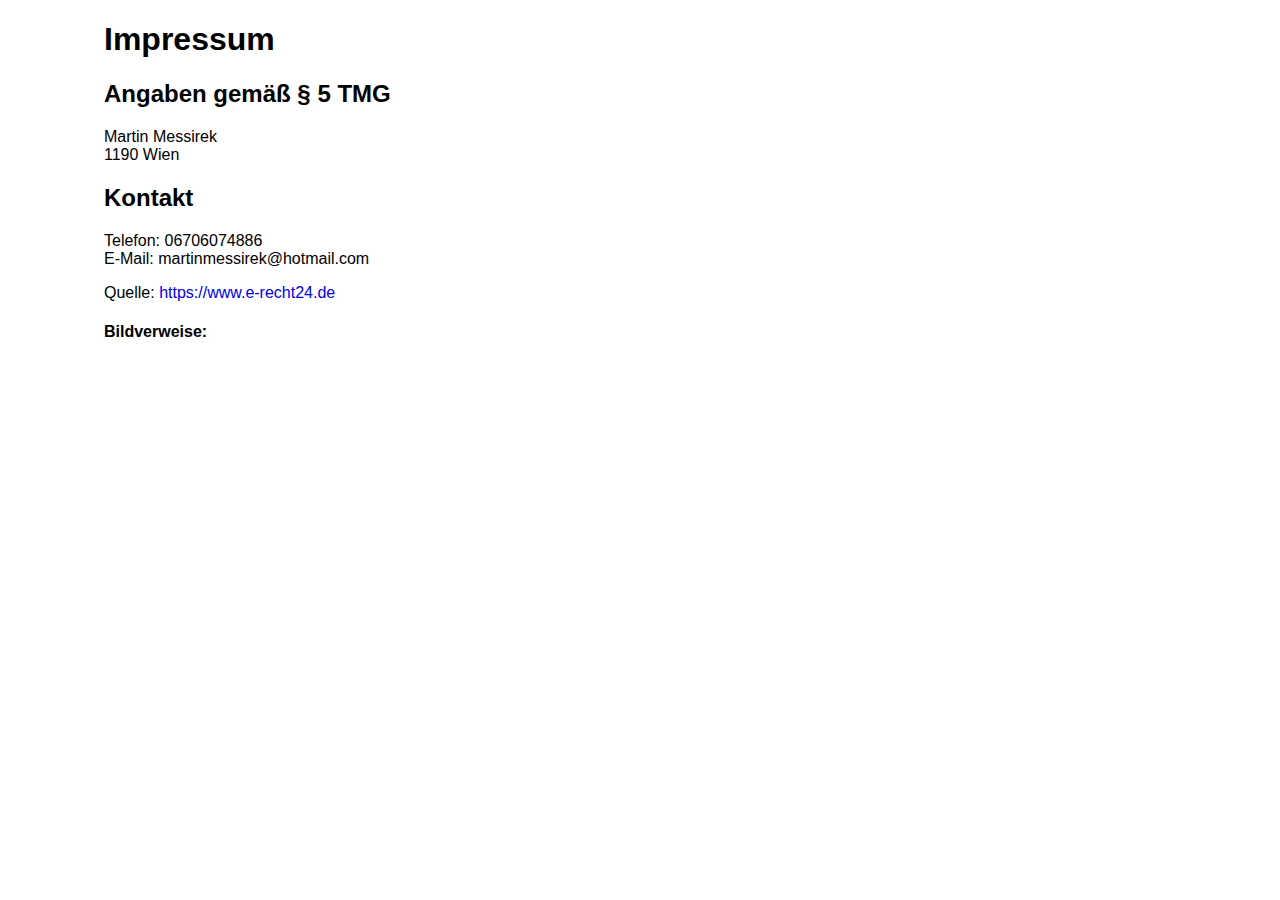
<file: legal.html>
<!DOCTYPE html>
<html lang="en">

<head>
    <meta charset="UTF-8">
    <meta name="viewport" content="width=device-width, initial-scale=1.0">
    <title>Impressum</title>
    <link rel="icon" type="image/x-icon" href="#">
    <link rel="stylesheet" href="./styles/style.css">
    <link rel="stylesheet" href="./styles/root.css">
    <link rel="stylesheet" href="./styles/responsive.css">
    <script src="script.js" async></script>
</head>

<body>
    <div>


        <div class="container imprint-container">

            <h1>Impressum</h1>
            <h2>Angaben gem&auml;&szlig; &sect; 5 TMG</h2>
            <p>Martin Messirek<br />
                1190 Wien</p>
            <h2>Kontakt</h2>
            <p>Telefon: 06706074886<br />
                E-Mail: martinmessirek@hotmail.com</p>
            <p>Quelle: <a href="https://www.e-recht24.de">https://www.e-recht24.de</a></p>

            <div>
                <h4>Bildverweise:</h4>
                <div></div>

            </div>
        </div>

    </div>
</body>

</html>
</file>
<file: styles/style.css>
* {
    box-sizing: border-box;
}

html {
    scroll-behavior: smooth;
}

body {
  margin: 0;
  font-family: 'Open Sans', sans-serif;
}

.pokemon-logo {
  width: 88px;
  position: absolute;
  top: 52px;
  left: 16px;
  z-index: -1;
}
 
/* Loading Screen */

.loading-screen {
  position: absolute;
  top: 0;
  bottom: 0;
  right: 0;
  left: 0;
  z-index: 8;
  display: flex;
  flex-flow: column;
  justify-content: center;
  align-items: center;
}

.background-color {
  position: fixed;
  top: 0;
  bottom: 0;
  right: 0;
  left: 0;
  z-index: 8;
  background-color: #11111199;
  backdrop-filter: blur(4px);
}

.loading-screen-container {
  padding-top: 8vh;
  text-align: center;
}

.loading-screen-h1 {
  color: #fff;
  font-size: 48px;
  padding-top: 10vh;  
}

.loading-screen-img {
  width: 300px;
  height: 300px;
  animation: spinner 1.6s linear infinite;
}

@keyframes spinner {
  to {
    transform: rotate(360deg);
  }
}

.loading {
  width: 6rem;
  height: 6rem;
  border: 5px solid var(--grey-400);
  border-radius: 50%;
  border-top-color: var(--primary-500);
  margin: 0 auto;
}

/* Header */

.header {
  height: 160px;
  display: flex;
  justify-content: center;
  align-items: center;
}

.header-h1 {
  color: white;
  font-size: 48px;
  font-weight: 600;
  font-family: "Saira", sans-serif; 
}

.logo-nav-div {
    display: flex;
    justify-content: space-between;
    align-items: flex-end;
} 

nav {
    margin-bottom: 12px;
}

/* Big Pokemon Card */

.big-pokemon-card-background {
  background-color: #11111199;
  backdrop-filter: blur(2px);
  position: fixed;
  top: 0;
  bottom: 0;
  right: 0;
  left: 0;
  z-index: 8;
  display: flex;
  justify-content: center;
  align-items: center;
}

.big-pokemon-card {
  min-height: 60vh;
  width:100%;
  border: 1px solid var(--zinc-433);
  border-radius: var(--border-radius);
  color: white;
  margin: 0;
  padding: 0;
  text-transform: capitalize;
}

.image-section {
  display: flex;
  flex-flow: column;
  align-items: center;
  justify-content: center;
  padding-bottom: 16px;
}

.x-mark-big-card-container {
  width: 100%;
  display: flex;
  justify-content: flex-end;
  padding: 16px 16px 0 0;  
  cursor: pointer;
}

.x-mark-big-card {
  transition: var(--transition-1);
}

.x-mark-big-card:hover {
  transform: scale(1.2);
}

.x-mark-big-card:active {
  transform: scale(1.3);
}

.info-section {
  border-radius: var(--border-radius);
  color: #000;
  height: 400px;
  width: 100%;
  color: var(--zinc-767);
}

.info-section-nav {
  display: flex;
  justify-content: space-around;
  margin: 0;
}

.info-section-h2 {
  width: 33.34%;
  text-align: center;
  cursor: pointer;
  padding: 12px 16px 8px;
  margin: 0;
  color: white;
}

.info-section-h2:hover {
  text-decoration: underline white;
}

.about-h2:hover {
  color: var(--zinc-767);
}

.border-side-and-top {
  border-top-left-radius: var(--border-radius);
  border-top-right-radius: var(--border-radius);
  border-bottom: none;
  color: var(--zinc-767);
  background-color: #fff;
}

.border-bottom {
  color: white;
}

.outer-info-section-main {
  height: calc(400px - (20px + 28.17px));
  background-color: #fff;
  border-radius:  var(--border-radius);
  border-top-left-radius: 0;
  padding-top: 40px;
}

.info-section-main {
  height: calc(400px - (20px + 28.17px + 72px));
  background-color: #fff;
  overflow-y: scroll;
}

.about-numbers {
  text-transform: lowercase;
}

.table-about {
  padding: 0 48px;
}

.table-about th {
  width: 160px;
  text-align: start;
  line-height: 64px;
}

.stats {
  padding: 0 16px;
}

.moves h2 {
  margin-top: 0;
  font-size: 18px;
}

.moves ol, .table-about {
  line-height: 22px;
  font-size: 16px;  
}

.moves {
  display: flex;
  justify-content: space-around;
  gap: 24px;
  padding: 0 24px 0 16px;
}

.big-card-main {
  display: flex;
  justify-content: space-around;
  align-items: center;
  gap: 8px;
}

.big-pokemon-image {
  width: 150px;
  transition: var(--transition-3);
}

.big-pokemon-image:hover {
  transform: scale(1.5);
}

.no-scroll {
  overflow-y: hidden;
}

.big-card-h2 {
  letter-spacing: var(--letter-spacing);
  font-size: 40px;
  margin: 0;
  padding-bottom: 32px;
  text-align: center;
  padding: 16px;
  background-color: none;
}

.big-card-chevrons {
  width: 100%;
  display: flex;
  justify-content: space-between;
}

.big-card-chevron-left {
  padding: 0 20px;
  cursor: pointer;
  transition: var(--transition-1);
}

.big-card-chevron-right {
  padding: 0 20px;
  cursor: pointer;
  transition: var(--transition-1);
}

.big-card-chevron-left:hover, .big-card-chevron-right:hover {
  transform: scale(1.2);
}

.big-card-chevron-left:active, .big-card-chevron-right:active {
  transform: scale(1.3);
}

.big-id-number {
  letter-spacing: var(--letter-spacing);
  font-weight: 500;
  padding-top: 24px;
}

/* Small Cards */

.card-container {
  display: flex;
  flex-wrap: wrap;
  justify-content: center;
  gap: 20px;
  padding: 12px 32px; 
}

.card-h2 {
  letter-spacing: var(--letter-spacing);
  padding-top: 14px;
  font-size: 26px;
  margin: 0;
}

.card {
  width: 300px;
  height: 275px;
  text-transform: capitalize;
  border-radius: var(--border-radius);
  color: white;
  padding: 18px;
  transition: var(--transition-2);
  box-shadow: var(--shadow-6);
  position: relative;
}

.card:hover {
  transform: scale(1.02);
  box-shadow: var(--shadow-7);
  cursor: pointer;
}

.small-pokemon-image {
  width: 150px;
  transition: var(--transition-3);
}

.small-pokemon-image:hover {
  transform: scale(1.3);
}

.small-card-main {
  display: flex;
  justify-content: space-around;
  align-items: center;
}

.card-type {
  padding: 10px 20px;
  width: fit-content;
  border-radius: 28px;
  margin: 8px 0px;
  text-shadow: 1px 1px 0 var(--zinc-467);
  letter-spacing: var(--letter-spacing);
}

.id-number {
  position: absolute;
  bottom: 28px;
  left: 48px;
  letter-spacing: var(--letter-spacing);
  font-weight: 500;
}

/* Main */

.main {
  
  background-image: radial-gradient(ellipse at 700px bottom,   #000, blue, #fff);
  min-height: calc(100vh); 
}

.flex-c-c {
    display: flex; /* default: flex-direction: row; */
    justify-content: center;
    align-items: center;
}

.flex-wrap-space {
    display: flex;
    flex-wrap: wrap;
    justify-content: space-around; /* centres the content */
}

/* Footer */
    
.a-100percent-element {
    width: 100%;
}

.footer {
    display: flex;
    flex-flow: column;
    align-items: center;
    justify-content: flex-start;
    height: 300px;
  }
  
.footer a {
    color: white;
    padding: 24px 0;
    font-size: 18px;
}
  
.footer a:hover {
 color: var(--zinc-300);    
}
  
/* Style Legal */

.imprint-container {
    margin-top: 64px;
    margin-bottom: 320px;
}

/* buttons */

.btn-container {
  display: flex;
  flex-flow: column;
  justify-content: center;
  gap: 48px;
  align-items: center;
  padding: 88px 8px
}

.btn {
  cursor: pointer;
  color: var(--white);
  background: var(--primary-500);
  border: transparent;
  border-radius: var(--border-radius);
  letter-spacing: var(--letter-spacing);
  padding: 0.75rem 1.5rem;
  box-shadow: var(--shadow-1);
  display: inline-block;
}

.btn:hover {
  background: var(--primary-700);
  box-shadow: var(--shadow-3);
}

.btn:active {
  background: var(--primary-900);
}

.search-btn {
  font-weight: 500;
  font-size: 18px;
}

.type-btn {
  text-transform: capitalize;
  font-size: 20px;
  font-weight: 500;
  color: white; 
  text-shadow: 1px 1px 0 var(--zinc-467);
}

.load-cards-btn {
  font-size: 20px;
  font-weight: 500;
  width: 100%;
}

.more-type-btn {
  text-transform: capitalize;
}

.more-type-btn-text {
  margin: 0;
  padding: 0;
}

.button {
    color: white;
    background-color: rgb(38, 128, 0);
    padding: 8px 32px;
    border: none;
    text-decoration: none;
    cursor: pointer;
}

.button:hover {
    background-color: rgb(38, 128, 0);
}

.button.active {
    background-color: rgb(38, 128, 0);
}

.water {background-color: var(--water-2);}
.grass {background-color: var(--grass-2);}
.fire {background-color: var(--fire-2);}
.bug {background-color: var(--bug-2);}
.normal {background-color: var(--normal-2);}
.poison {background-color: var(--poison-2);}
.electric {background-color: var(--electric-2);}
.ground {background-color: var(--ground-2);}
.fairy {background-color: var(--fairy-2);}
.fighting {background-color: var(--fighting-2);}
.rock {background-color: var(--rock-2);}
.ghost {background-color: var(--ghost-2);}
.psychic {background-color: var(--psychic-2);}
.ice {background-color: var(--ice-2);}
.dragon {background-color: var(--dragon-2);}
.flying {background-color: var(--flying-2);}
.ghost {background-color: var(--ghost-2);}
.dark {background-color: var(--dark-2);}
.steel {background-color: var(--steel-2);}

.water:hover {background-color: var(--water-1);}
.grass:hover {background-color: var(--grass-1);}
.fire:hover {background-color: var(--fire-1);}
.bug:hover {background-color: var(--bug-1);}
.normal:hover {background-color: var(--normal-1);}
.poison:hover {background-color: var(--poison-1);}
.electric:hover {background-color: var(--electric-1);}
.ground:hover {background-color: var(--ground-1);}
.fairy:hover {background-color: var(--fairy-1);}
.fighting:hover {background-color: var(--fighting-1);}
.rock:hover {background-color: var(--rock-1);}
.ghost:hover {background-color: var(--ghost-1);}
.psychic:hover {background-color: var(--psychic-1);}
.ice:hover {background-color: var(--ice-1);}
.dragon:hover {background-color: var(--dragon-1);}
.flying:hover {background-color: var(--flying-1);} 
.ghost:hover {background-color: var(--ghost-1);} 
.dark:hover {background-color: var(--dark-1);} 
.steel:hover {background-color: var(--steel-1);} 

.water:active {background-color: var(--water-0);}
.grass:active {background-color: var(--grass-0);}
.fire:active {background-color: var(--fire-0);}
.bug:active {background-color: var(--bug-0);}
.normal:active {background-color: var(--normal-0);}
.poison:active {background-color: var(--poison-0);}
.electric:active {background-color: var(--electric-0);}
.ground:active {background-color: var(--ground-0);}
.fairy:active {background-color: var(--fairy-0);}
.fighting:active {background-color: var(--fighting-0);}
.rock:active {background-color: var(--rock-0);}
.ghost:active {background-color: var(--ghost-0);}
.psychic:active {background-color: var(--psychic-0);}
.ice:active {background-color: var(--ice-0);}
.dragon:active {background-color: var(--dragon-0);}
.flying:active {background-color: var(--flying-0);}
.ghost:active {background-color: var(--ghost-0);}
.dark:active {background-color: var(--dark-0);}
.steel:active {background-color: var(--steel-0);}

/* alerts */

.alert {
  padding: 0.375rem 0.75rem;
  margin-bottom: 1rem;
  border-color: transparent;
  border-radius: var(--border-radius);
}

.alert-danger {
  color: var(--red-dark);
  background: var(--red-light);

}
.alert-success {
  color: var(--green-dark);
  background: var(--green-light);
}

/* search-section */

.search-section {
  width: 100%;
  display: flex;
  flex-flow: column;
  justify-content: center;
  align-items: center;
  padding: 40px 16px 24px;
  gap: 40px;
}

.suggestions-container {
  position: relative;
}
.suggestions {
  background-color: var(--primary-400);
  position: absolute;
  top: -50px;
  left: 120px;
  min-width: 120px;
  text-align: center;
  border-radius: var(--border-radius);
}

.x-mark-suggestions {
  position: absolute;
  top: -56px;
  left: 112px;
}

.suggestion {
  cursor: pointer;
  padding: 10px;
  font-size: 18px;
  font-family: "Saira", sans-serif; 
  color: white;
  letter-spacing: var(--letter-spacing);
  font-weight: 500;
  border-radius: var(--border-radius);
}

.suggestion:hover {
  /* background-color: var(--primary-500); */
  color: var(--primary-900);
}

.form {
  width: 95vw;
  display: flex;
  flex-flow: column;
  justify-content: center;
  align-items: center;
  gap: 16px;
}

.form-container {
  display: flex;
  flex-flow: column;
  justify-content: start;
  gap: 16px;
}

.form-label {
  font-size: 18px;
}

.form-input {
  width: 100%;
  padding: 0.75rem 1.5rem;
  border-radius: var(--border-radius);
  border: 1px solid var(--zinc-200);
  font-size: 18px;
}
.form-input:focus { 
    outline-color: var(--zinc-267);
}

::placeholder {
  font-family: inherit;
  color: var(--zinc-367);
}

.type-btn-container {
  display: flex;
  flex-wrap: wrap;
  justify-content: center;
  gap: 16px;
  padding: 24px 32px;
}

.form-alert {
  color: var(--red-dark);
  letter-spacing: var(--letter-spacing);
}

.chevron-up {
  display: none;
  position: fixed;
  bottom: 112px;
  right: 5vw; 
  width: 50px;
  height: 50px;
  background-color: white;
  border-radius: 50%;
  justify-content: center;
  align-items: center;
  box-shadow: 8px 8px 6px 3px #00000044;
  cursor: pointer;
  z-index: 2;
  transition: var(--transition-1);
}

.chevron-up:hover {
  transform: scale(1.06);
}

.chevron-up:active {
  transform: scale(1.1);
}

.chevron-down {
  display: flex;
  position: fixed;
  bottom: 46px;
  right: 5vw; 
  width: 50px;
  height: 50px;
  background-color: white;
  border-radius: 50%;
  justify-content: center;
  align-items: center;
  box-shadow: 8px 8px 6px 3px #00000044;
  cursor: pointer;
  z-index: 2;
  transition: var(--transition-1);
}

.chevron-down:hover {
  transform: scale(1.06);
  box-shadow: 8px 10px 8px 3px #00000044;
}

.chevron-down:active {
  transform: scale(1.1);
  box-shadow: 8px 12px 12px 3px #00000044;
}

.d-none {
    display: none;
}
</file>
<file: styles/root.css>
:root {
  --primary-50: #fef2f2;
  --primary-100: #fee2e2;
  --primary-200: hsl(0, 96%, 89%);
  --primary-300: hsl(0, 94%, 82%);
  --primary-400: hsl(0, 91%, 71%);
  --primary-500: rgb(239, 67, 67);
  --primary-600: rgb(220, 40, 40);
  --primary-700: hsl(0, 74%, 42%);
  --primary-800: hsl(0, 70%, 35%);
  --primary-900: hsl(0, 63%, 31%);
  --primary-950: hsl(0, 75%, 15%); 

  --fire-0: hsl(0, 95%, 30%);
  --fire-1: hsl(0, 95%, 50%);
  --fire-2: hsl(0, 95%, 70%);
  --fire-3: hsl(0, 95%, 75%);

  --grass-0: hsl(167, 80%, 20%);
  --grass-1: hsl(167, 60%, 35%);
  --grass-2: hsl(167, 60%, 55%);
  --grass-3: hsl(169, 67%, 62%);

  --water-0: hsl(208, 100%, 38%);
  --water-1: hsl(208, 100%, 48%);
  --water-2: hsl(208, 100%, 60%);
  --water-3: hsl(208, 100%, 70%);

  --electric-0: hsl(50, 100%, 35%);
  --electric-1: hsl(50, 100%, 45%);
  --electric-2: hsl(50, 100%, 50%);
  --electric-3: hsl(50, 100%, 60%);

  --bug-0: hsl(90, 98%, 25%);
  --bug-1: hsl(90, 98%, 31%);
  --bug-2: hsl(90, 98%, 41%);
  --bug-3: hsl(88, 98%, 46%);

  --normal-0: hsl(0, 0%, 41%);
  --normal-1: hsl(0, 0%, 51%);
  --normal-2: hsl(0, 0%, 61%);
  --normal-3: hsl(0, 0%, 69%);

  --poison-0: hsl(270, 30%, 36%);
  --poison-1: hsl(270, 30%, 42%);
  --poison-2: hsl(270, 30%, 49%);
  --poison-3: hsl(268, 30%, 56%);

  --ground-0: hsl(39, 45%, 26%);
  --ground-1: hsl(39, 35%, 33%);
  --ground-2: hsl(39, 35%, 43%);
  --ground-3: hsl(41, 35%, 50%);

  --fairy-0: hsl(308, 85%, 45%);
  --fairy-1: hsl(308, 85%, 62%);
  --fairy-2: hsl(308, 85%, 72%);
  --fairy-3: hsl(308, 85%, 82%);

  --fighting-0: hsl(23, 85%, 32%);
  --fighting-1: hsl(23, 55%, 40%);
  --fighting-2: hsl(23, 55%, 50%);
  --fighting-3: hsl(20, 55%, 60%);

  --rock-0: hsl(178, 23%, 28%);
  --rock-1: hsl(178, 23%, 32%);
  --rock-2: hsl(178, 23%, 42%);
  --rock-3: hsl(180, 23%, 50%);

  --ghost-0: hsl(279, 30%, 44%);
  --ghost-1: hsl(279, 30%, 48%);
  --ghost-2: hsl(279, 30%, 57%);
  --ghost-3: hsl(279, 30%, 65%);

  --psychic-0: hsl(336, 56%, 36%);
  --psychic-1: hsl(336, 56%, 42%);
  --psychic-2: hsl(336, 56%, 52%);
  --psychic-3: hsl(336, 56%, 60%);

  --ice-0: hsl(191, 98%, 26%);
  --ice-1: hsl(191, 68%, 36%);
  --ice-2: hsl(191, 68%, 44%);
  --ice-3: hsl(191, 68%, 51%);

  --dragon-0: hsl(248, 77%, 30%);
  --dragon-1: hsl(248, 77%, 44%);
  --dragon-2: hsl(248, 77%, 56%);
  --dragon-3: hsl(248, 77%, 66%);

  --flying-0: hsl(198, 67%, 36%);
  --flying-1: hsl(198, 67%, 46%);
  --flying-2: hsl(198, 67%, 54%);
  --flying-3: hsl(198, 67%, 68%);

  --dark-0: hsl(25, 21%, 26%);
  --dark-1: hsl(25, 21%, 30%);
  --dark-2: hsl(24, 21%, 35%);
  --dark-3: hsl(24, 21%, 47%);

  --steel-0: hsl(266, 20%, 34%);
  --steel-1: hsl(266, 20%, 40%);
  --steel-2: hsl(266, 20%, 48%);
  --steel-3: hsl(266, 20%, 56%);

  --zinc-033: hsl(0, 0%, 98%);
  --zinc-067: hsl(240, 2%, 98%);
  --zinc-100: hsl(240, 5%, 96%);
  --zinc-133: hsl(240, 5%, 94%);
  --zinc-167: hsl(240, 5%, 92%);
  --zinc-200: hsl(240, 6%, 90%);
  --zinc-233: hsl(240, 6%, 88%);
  --zinc-267: hsl(240, 6%, 86%);
  --zinc-300: hsl(240, 5%, 84%);
  --zinc-333: hsl(240, 5%, 77%);
  --zinc-367: hsl(240, 5%, 71%);
  --zinc-400: hsl(240, 5%, 65%);
  --zinc-433: hsl(240, 5%, 59%);
  --zinc-467: hsl(240, 5%, 53%);
  --zinc-500: hsl(240, 4%, 46%);
  --zinc-533: hsl(240, 4%, 42%);
  --zinc-567: hsl(240, 4%, 38%);
  --zinc-600: hsl(240, 5%, 34%);
  --zinc-633: hsl(240, 5%, 31%);
  --zinc-667: hsl(240, 5%, 28%);
  --zinc-700: hsl(240, 5%, 26%);
  --zinc-733: rgb(54, 53, 59);
  --zinc-767: hsl(249, 5%, 19%);
  --zinc-800: hsl(240, 4%, 16%);
  --zinc-833: hsl(240, 4%, 14%);
  --zinc-867: hsl(240, 5%, 12%);
  --zinc-900: hsl(240, 6%, 10%);
  --zinc-933: hsl(240, 8%, 7%);
  --zinc-967: hsl(240, 10%, 4%);
  
  /* rest of the colors */
  --black: hsl(0, 0%, 13%);
  --white: hsl(0, 0%, 100%);
  --red-light: #f8d7da;
  --red-dark: #842029;
  --green-light: #d1e7dd;
  --green-dark: #0f5132;
  
  /* rest of the vars */
  --background-color: var(--zinc-67);
  --text-color: var(--zinc-900);
  --border-radius: 28px;
  --small-text: 14px;
  --very-small-text: 12px;
  --letter-spacing: 1px;
  --transition-1: all 225ms ease;
  --transition-2: all 425ms ease;
  --transition-3: all 625ms ease;
  --max-width: 1120px;
  --fixed-width: 600px;

  --shadow-1: 0 1px 3px 0 rgba(0, 0, 0, 0.1), 0 1px 2px 0 rgba(0, 0, 0, 0.06);
  --shadow-2: 0 4px 6px -1px rgba(0, 0, 0, 0.1), 0 2px 4px -1px rgba(0, 0, 0, 0.06);
  --shadow-3: 0 10px 15px -3px rgba(0, 0, 0, 0.1), 0 4px 6px -2px rgba(0, 0, 0, 0.05);
  --shadow-4: 0 20px 25px -5px rgba(0, 0, 0, 0.1), 0 10px 10px -5px rgba(0, 0, 0, 0.04);
  --shadow-5: 0 2px 10px 0 rgba(0, 0, 0, 0.2); 
  --shadow-6: 0px 2px 6px 2px rgba(0, 0, 0, 0.24);
  --shadow-7: 4px 4px 12px 2px rgba(0, 0, 0, 0.34);
  --shadow-8: 4px 4px 12px 3px rgba(0, 0, 0, 0.52);
  --shadow-9: 0 0 6px 2px rgb(0 0 0 / 24%);
  --shadow-10: 2px 6px 4px 2px rgba(0, 0, 0, 0.24); 
  --shadow-11: 0 0 12px 6px rgb(0 0 0 / 6%);
}

/* General */

.large-icon {
  width: 30px;
  height: 30px;
}

.medium-icon {
  width: 24px;
  height: 24px;
}

.small-icon {
  width: 21px;
  height: 21px;
}

.very-small-icon {
  width: 18px;
  height: 18px;
}

.bold {
  font-weight: 600;
}

.very-small-text {
  font-size: var(--very-small-text);
}

.small-text {
  font-size: var(--small-text);
}

.text {
  margin-bottom: 1.5rem;
  max-width: 40em;
}

.container {
  width: 90vw;
  max-width: var(--max-width);
  margin: 0 auto;
  padding: 0 24px;
}

a {
  text-decoration: none;
}

a, button {
  cursor: pointer;
}

.img {
  width: 100%;
  object-fit: cover;
}

.center {
  text-align: center;
}

.cursor {
  cursor: pointer;
}

/* Scrollbar */

::-webkit-scrollbar {
  width: 12px;
}

::-webkit-scrollbar-track {
  background: var(--white);
  box-shadow: inset 0 0 5px var(--zinc-400);
}

::-webkit-scrollbar-thumb {
  background: var(--zinc-367);
}

::-webkit-scrollbar-thumb:hover {
  background: var(--zinc-433); 
}

::-webkit-scrollbar-thumb:active {
  background: var(--zinc-500); 
}    

/* Hidden Element */

.hide-element {
  transition: var(--transition-1);
  transform: translateX(101%);
}

.show-element {
  transform: translateX(0);
}
</file>
<file: styles/responsive.css>
@media only screen and (min-width: 360px) {
    .header-h1 {
        font-size: 56px;
    }
    .header {
         height: 200px;
    }

    .form {
        width: 95vw;
        display: flex;
        flex-flow: column;
        justify-content: center;
        align-items: center;
    }

    .form-input {
        width: 100%;
        padding: 0.375rem 0.75rem;
        border-radius: var(--border-radius);
        border: 1px solid var(--zinc-200);
    }

    .big-pokemon-image {
        width: 180px;
    }

    .load-cards-btn {
        width: 336px;
}
}

@media only screen and (min-width: 440px) {
    .card {
        width: 360px;
        height: 330px;
        padding: 24px;
    }

    .card-h2 {
        font-size: 32px;
    }

    .id-number {
        bottom: 40px;
    }

    .small-pokemon-image {
        width: 200px;
    }

    .suggestions {
        top: -50px;
        left: 180px;
    }

    .x-mark-suggestions {
        top: -56px;
        left: 172px;
    }

    .big-card-main {
        gap: 40px;
    }

    .big-pokemon-image {
        width: 200px;
    }

    .big-id-number {
        padding-top: 40px;
    }   

    .moves {
        padding: 0 48px 0 24px;
    }
}

@media only screen and (min-width: 576px) {
    .a-100percent-element {
        width: 30vw;
        min-width: 400px;
    }  

     .btn-container {
        padding: 88px;
    }

    .load-cards-btn, .type-btn {
        font-size: 24px;
    }

    .footer {
        flex-flow: row;
        justify-content: center;
        align-items: center;
    }

    .footer a {
        padding: 24px;
    }

    .suggestions {
        top: -50px;
        left: 240px;
    }

    .x-mark-suggestions {
        top: -56px;
        left: 232px;
    }

    .pokemon-logo {
         z-index: 2;
    }  

    .big-pokemon-card, .info-section {
        width:576px;
    }

    .big-card-main {
        gap: 88px;
    }

    .big-pokemon-image {
        width: 250px;
    }

    .big-id-number {
        padding-top: 56px;
    }

    .moves ol, .table-about {
        line-height: 24px;
        font-size: 18px;
    }

    .moves h2 {
        font-size: 24px;
    }
}

@media only screen and (min-width: 768px) {  
    .type-btn-container {
        justify-content: start;
    }

    .header-h1 {
        font-size: 64px;
    }

    .pokemon-logo {
         width: 140px;
         top: 72px;
         left: 56px;
    }  

     .header {
        height: 300px;
    }

    .suggestions {
        top: -50px;
        left: 280px;
    }

    .x-mark-suggestions {
        top: -56px;
        left: 272px;
    }
}

@media only screen and (min-width: 992px) {
    .pokemon-logo {
         width: 180px;
         top: 56px;
         left: 64px;
    }

    .header-h1 {
        font-size: 88px;
    }

}

@media only screen and (min-width: 1200px) {
    .header-h1 {
        font-size: 104px;
    }

    .pokemon-logo {
        width: 280px;
        top: 0;
        left: 16px;
    }  
}
</file>
